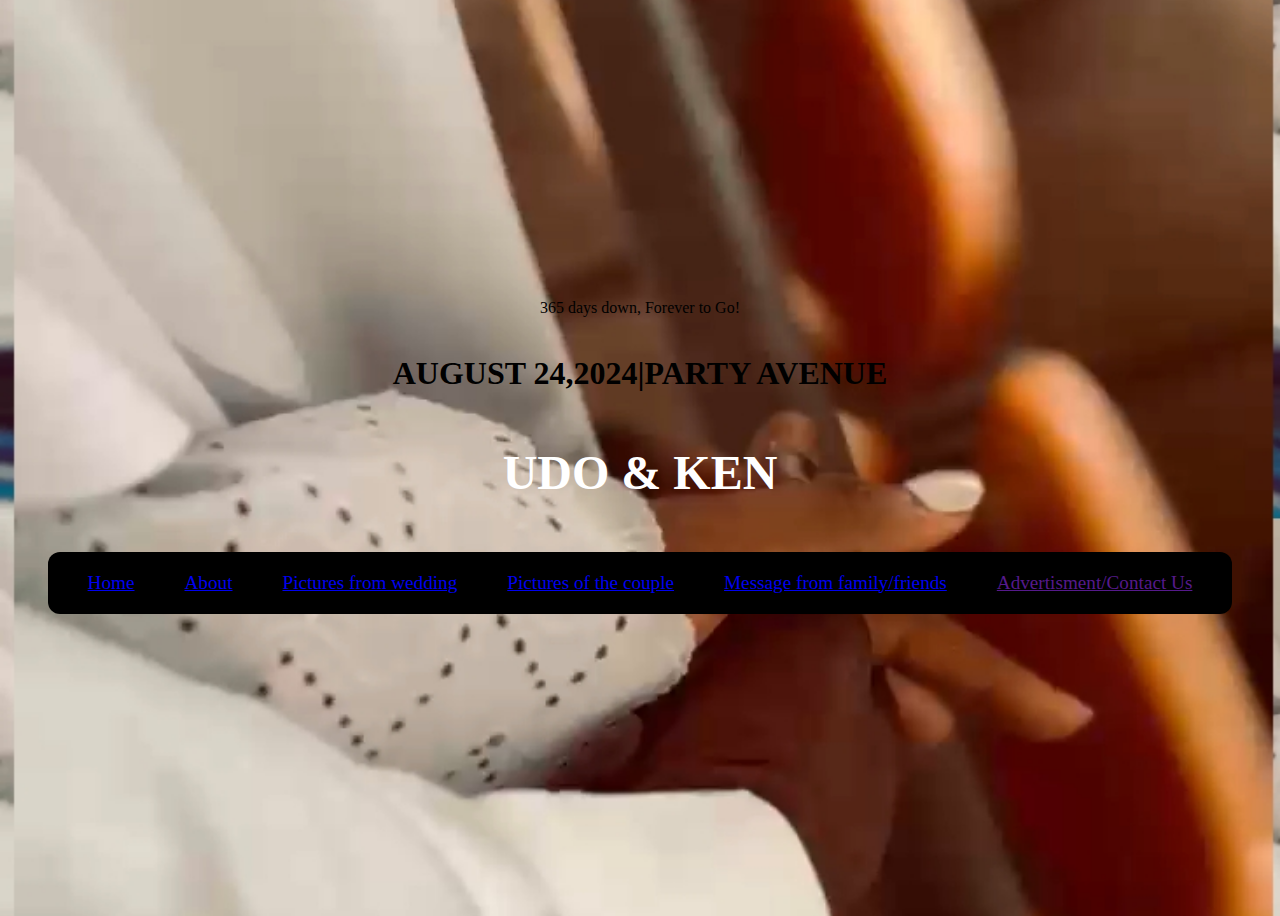
<file: index.html>
<!DOCTYPE html>
<html lang="en">
<head>
    <meta charset="UTF-8">
    <meta name="viewport" content="width=device-width, initial-scale=1.0">
    <title>Udo And Kenny 1st anniversary</title>
    <link rel="stylesheet" href="style.css">
</head>
<body class="body">
    <div class="center-container">
        <p class="subtitle">365 days down, Forever to Go!</p>
        <h1 class="subtitles">AUGUST 24,2024|PARTY AVENUE</h1>  
     <h1 class="big-text">UDO & KEN</h1> 
   <nav>
        <ul class="ul">
            <li><a href="index.html">Home</a></li>
            <li><a href="About.html">About </a></li>
            <li><a href=" pic.html">Pictures from wedding</a></li>
            <li><a href="couple.html">Pictures of the couple</a></li>
            <li><a href="message.html">Message from family/friends</a></li>
            <li><a href="">Advertisment/Contact Us</a></li>
        </ul>
    </nav>  
    </div>
    <div>
        <audio class="audio" src="sjjm_E_131_r240P.mp4" autoplay></audio>
    </div>  
</body>
</html>
</file>
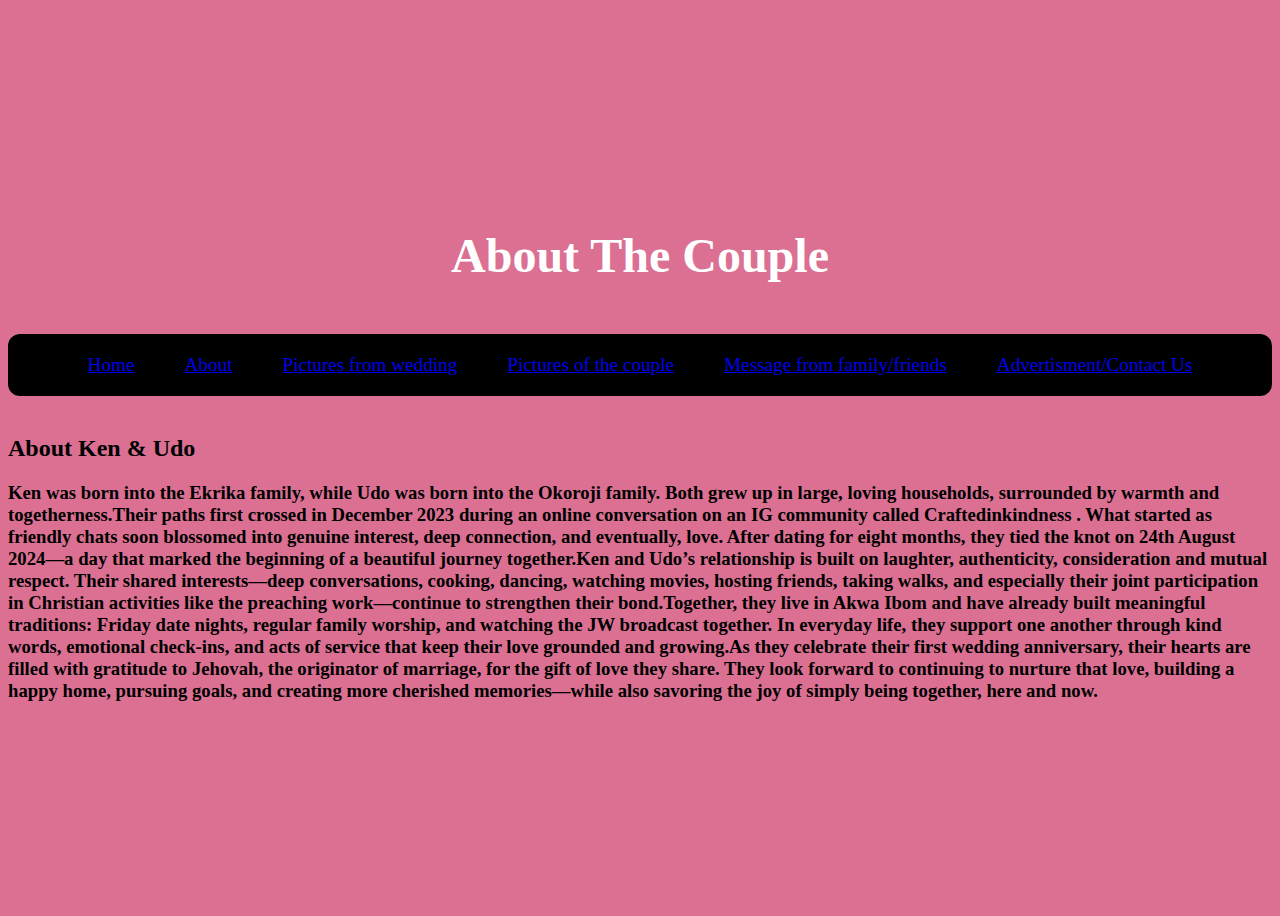
<file: About.html>
<!DOCTYPE html>
<html lang="en">
<head>
    <meta charset="UTF-8">
    <meta name="viewport" content="width=device-width, initial-scale=1.0">
    <title>Udo And Kenny 1st anniversary</title>
    <link rel="stylesheet" href="style.css">
</head>

<body class="bodya"> 
    <div class="center-containera">
        <h1 class="big-texta">About The Couple </h1> 
   <nav>
        <ul class="ula">
            <li><a href="index.html">Home</a></li>
            <li><a href="About.html">About </a></li>
            <li><a href=" pic.html">Pictures from wedding</a></li>
            <li><a href="couple.html">Pictures of the couple</a></li>
            <li><a href="message.html">Message from family/friends</a></li>
            <li><a href="option.html">Advertisment/Contact Us</a></li>
        </ul>
    </nav>  
    <div>
        <audio class="audio" src="sjjm_E_131_r240P.mp4" autoplay></audio>
      <h2>About Ken & Udo </h2>
<h3>Ken was born into the Ekrika family, while Udo was born into the Okoroji family. Both grew up in large, loving households, surrounded by warmth and togetherness.Their paths first crossed in December 2023 during an online conversation on an IG community called Craftedinkindness . What started as friendly chats soon blossomed into genuine interest, deep connection, and eventually, love. After dating for eight months, they tied the knot on 24th August 2024—a day that marked the beginning of a beautiful journey together.Ken and Udo’s relationship is built on laughter, authenticity, consideration and mutual respect. Their shared interests—deep conversations, cooking, dancing, watching movies, hosting friends, taking walks, and especially their joint participation in Christian activities like the preaching work—continue to strengthen their bond.Together, they live in Akwa Ibom and have already built meaningful traditions: Friday date nights, regular family worship, and watching the JW broadcast together. In everyday life, they support one another through kind words, emotional check-ins, and acts of service that keep their love grounded and growing.As they celebrate their first wedding anniversary, their hearts are filled with gratitude to Jehovah, the originator of marriage, for the gift of love they share. They look forward to continuing to nurture that love, building a happy home, pursuing goals, and creating more cherished memories—while also savoring the joy of simply being together, here and now.</h3>

    </div>  
</body>
</html>
</file>
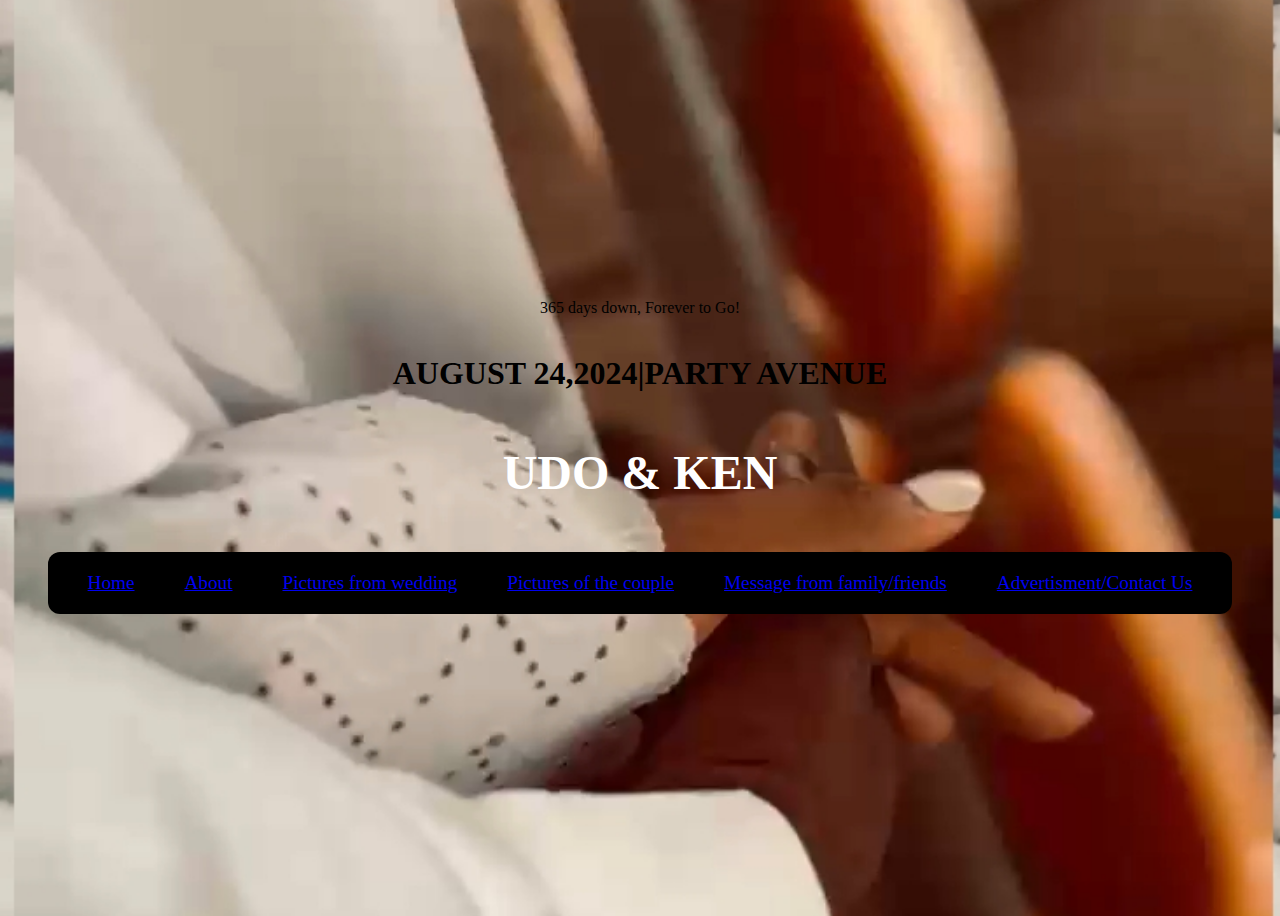
<file: option.html>
<!DOCTYPE html>
<html lang="en">
<head>
    <meta charset="UTF-8">
    <meta name="viewport" content="width=device-width, initial-scale=1.0">
    <title>Udo And Kenny 1st anniversary</title>
    <link rel="stylesheet" href="style.css">
</head>

<body class="bodye">
    <div class="center-containere">
        <p class="subtitlee">365 days down, Forever to Go!</p>
        <h1 class="subtitles">AUGUST 24,2024|PARTY AVENUE</h1>  
     <h1 class="big-texte">UDO & KEN</h1> 
   <nav>
        <ul class="ul">
            <li><a href="index.html">Home</a></li>
            <li><a href="About.html">About </a></li>
            <li><a href=" pic.html">Pictures from wedding</a></li>
            <li><a href="couple.html">Pictures of the couple</a></li>
            <li><a href="message.html">Message from family/friends</a></li>
            <li><a href="option.html">Advertisment/Contact Us</a></li>
        </ul>
    </nav>  
    <div>
        <audio class="audio" src="sjjm_E_131_r240P.mp4" autoplay></audio>
    </div>  
</body>
</html>
</file>
<file: style.css>
.body{
      display: flex;
  justify-content: center;   /* Center horizontally */
  align-items: center;       /* Center vertically */
  min-height: 100vh;         /* Full viewport height */
   background-image: url(Screenshot_21-8-2025_82845_127.0.0.1.jpeg);
   background-size: cover;
   background-repeat: no-repeat;
   background-position: center;
}

.ul{
    display: flex;
   justify-content: center;
   list-style: none;
   gap: 50px;
   color: white;
   text-decoration: none;  
   font-size: 1.2rem;
   background-color: black; 
   padding: 20px 40px;
   border-radius: 12px;
}

.audio{
    width: 350px;
    margin: 30px auto 0 auto;
    display: block;
    background: #222;
    border-radius: 10px;
    box-shadow: 0 4px 16px rgba(0,0,0,0.2);
    outline: none;
    padding: 8px 0;
}

.big-text {
  font-size: 3rem;    /* You can increase this value for bigger text */
  font-weight: bold;  /* Optional: makes text bold */
  color: white;       /* Optional: change text color */
  text-align: center; /* Optional: center the text */
  justify-content: center;
}

/* ...existing code... */

.center-container {
  display: flex;
  flex-direction: column;
  align-items: center;
  justify-content: center;
  min-height: 100vh;
  width: 100%;
}
   



.bodya{
      display: flex;
  justify-content: center;   /* Center horizontally */
  align-items: center;       /* Center vertically */
  min-height: 100vh;         /* Full viewport height */
  background-color: palevioletred;
   background-size: cover;
   background-repeat: no-repeat;
   background-position: center;
}

.ula{
    display: flex;
   justify-content: center;
   list-style: none;
   gap: 50px;
   color: white;
   text-decoration: none;  
   font-size: 1.2rem;
   background-color: black; 
   padding: 20px 40px;
   border-radius: 12px;
}

.audioa{
    width: 350px;
    margin: 30px auto 0 auto;
    display: block;
    background: #222;
    border-radius: 10px;
    box-shadow: 0 4px 16px rgba(0,0,0,0.2);
    outline: none;
    padding: 8px 0;
}

.big-texta {
  font-size: 3rem;    /* You can increase this value for bigger text */
  font-weight: bold;  /* Optional: makes text bold */
  color: white;       /* Optional: change text color */
  text-align: center; /* Optional: center the text */
  justify-content: center;
}

/* ...existing code... */

.center-containera {
  display: flex;
  flex-direction: column;
  justify-content: center;
  min-height: 100vh;
  width: 100%;
}



.bodyb{
      display: flex;
  justify-content: center;   /* Center horizontally */
  align-items: center;       /* Center vertically */
  min-height: 100vh;         /* Full viewport height */
   background-color: palevioletred;
   background-size: cover;
   background-repeat: no-repeat;
   background-position: center;
}

.ulb{
    display: flex;
   justify-content: center;
   list-style: none;
   gap: 50px;
   color: white;
   text-decoration: none;  
   font-size: 1.2rem;
   background-color: black; 
   padding: 20px 40px;
   border-radius: 12px;
}

.audiob{
    width: 350px;
    margin: 30px auto 0 auto;
    display: block;
    background: #222;
    border-radius: 10px;
    box-shadow: 0 4px 16px rgba(0,0,0,0.2);
    outline: none;
    padding: 8px 0;
}

.big-textb {
  font-size: 3rem;    /* You can increase this value for bigger text */
  font-weight: bold;  /* Optional: makes text bold */
  color: white;       /* Optional: change text color */
  text-align: center; /* Optional: center the text */
  justify-content: center;
}

/* ...existing code... */

.center-containerb {
  display: flex;
  flex-direction: column;
  align-items: center;
  justify-content: center;
  min-height: 100vh;
  width: 100%;
}

.imgb{
  width: 600px;
  height: 400px;
}

.imgba{
  width: 600px;
  height: 400px;
}

.imgbb{
  width: 600px;
  height: 400px;
}

.imgbc{
    width: 600px;
  height: 400px;
}

.imgbd{
    width: 600px;
  height: 400px;
}

.imgbe{
    width: 600px;
  height: 400px;
}

.imgbf{
    width: 600px;
  height: 400px;
}

.imgbg{
    width: 600px;
  height: 400px;
}

.imgbh{
   width: 600px;
  height: 400px;
}

.videob{
   width: 600px;
  height: 400px;
}

.imgbi{
   width: 600px;
  height: 600px;
}

.imgbj{
   width: 600px;
  height: 400px;
}

.imgbk{
   width: 600px;
  height: 400px;
}

.imgbl{
   width: 400px;
  height: 400px;
}

.imgbm{
   width: 300px;
  height: 400px;
}

.imgbn{
   width: 600px;
  height: 400px;
}

.imgbo{
    width: 600px;
  height: 400px;
}

.imgbp{
    width: 500px;
  height: 400px;
}




.bodyc{
      display: flex;
  justify-content: center;   /* Center horizontally */
  align-items: center;       /* Center vertically */
  min-height: 100vh;         /* Full viewport height */
   background-color: palevioletred;
   background-size: cover;
   background-repeat: no-repeat;
   background-position: center;
}

.ulc{
    display: flex;
   justify-content: center;
   list-style: none;
   gap: 50px;
   color: white;
   text-decoration: none;  
   font-size: 1.2rem;
   background-color: black; 
   padding: 20px 40px;
   border-radius: 12px;
}

.audioc{
    width: 350px;
    margin: 30px auto 0 auto;
    display: block;
    background: #222;
    border-radius: 10px;
    box-shadow: 0 4px 16px rgba(0,0,0,0.2);
    outline: none;
    padding: 8px 0;
}

.big-textc {
  font-size: 3rem;    /* You can increase this value for bigger text */
  font-weight: bold;  /* Optional: makes text bold */
  color: white;       /* Optional: change text color */
  text-align: center; /* Optional: center the text */
  justify-content: center;
}

/* ...existing code... */

.center-containerc {
  display: flex;
  flex-direction: column;
  align-items: center;
  justify-content: center;
  min-height: 100vh;
  width: 100%;
}

.imgc{
     width: 500px;
  height: 500px;
}

.imgca{
     width: 400px;
  height: 400px;
}

.imgcb{
     width: 400px;
  height: 400px;
}

.imgcc{
     width: 400px;
  height: 400px;
}

.imgcd{
     width: 400px;
  height: 400px;  
}

.imgce{
     width: 400px;
  height: 400px;
}

.imgcf{
     width: 400px;
  height: 400px;
}

.imgcg{
     width: 400px;
  height: 400px;
}

.imgch{
     width: 400px;
  height: 400px;
}

.imgci{
     width: 400px;
  height: 400px;
}

.imgcj{
     width: 400px;
  height: 400px;
}

.imgck{
     width: 400px;
  height: 400px;
}

.imgcl{
     width: 400px;
  height: 400px;
}

.imgcm{
     width: 400px;
  height: 400px;
}

.imgcn{
     width: 400px;
  height: 400px;
}

.imgco{
     width: 400px;
  height: 400px;
}

.imgcp{
     width: 400px;
  height: 400px;
}

.imgcq{
       width: 400px;
  height: 400px;
}

.imgcr{
       width: 400px;
  height: 400px;
}

.imgcs{
       width: 400px;
  height: 400px;
}




.bodyd{
      display: flex;
  justify-content: center;   /* Center horizontally */
  align-items: center;       /* Center vertically */
  min-height: 100vh;         /* Full viewport height */
   background-image: url(Screenshot_21-8-2025_82845_127.0.0.1.jpeg);
   background-size: cover;
   background-repeat: no-repeat;
   background-position: center;
}

.uld{
    display: flex;
   justify-content: center;
   list-style: none;
   gap: 50px;
   color: white;
   text-decoration: none;  
   font-size: 1.2rem;
   background-color: black; 
   padding: 20px 40px;
   border-radius: 12px;
}

.audiod{
    width: 350px;
    margin: 30px auto 0 auto;
    display: block;
    background: #222;
    border-radius: 10px;
    box-shadow: 0 4px 16px rgba(0,0,0,0.2);
    outline: none;
    padding: 8px 0;
}

.big-textd {
  font-size: 3rem;    /* You can increase this value for bigger text */
  font-weight: bold;  /* Optional: makes text bold */
  color: white;       /* Optional: change text color */
  text-align: center; /* Optional: center the text */
  justify-content: center;
}

/* ...existing code... */

.center-containerd {
  display: flex;
  flex-direction: column;
  align-items: center;
  justify-content: center;
  min-height: 100vh;
  width: 100%;
}



.bodye{
      display: flex;
  justify-content: center;   /* Center horizontally */
  align-items: center;       /* Center vertically */
  min-height: 100vh;         /* Full viewport height */
   background-image: url(Screenshot_21-8-2025_82845_127.0.0.1.jpeg);
   background-size: cover;
   background-repeat: no-repeat;
   background-position: center;
}

.ule{
    display: flex;
   justify-content: center;
   list-style: none;
   gap: 50px;
   color: white;
   text-decoration: none;  
   font-size: 1.2rem;
   background-color: black; 
   padding: 20px 40px;
   border-radius: 12px;
}

.audioe{
    width: 350px;
    margin: 30px auto 0 auto;
    display: block;
    background: #222;
    border-radius: 10px;
    box-shadow: 0 4px 16px rgba(0,0,0,0.2);
    outline: none;
    padding: 8px 0;
}

.big-texte {
  font-size: 3rem;    /* You can increase this value for bigger text */
  font-weight: bold;  /* Optional: makes text bold */
  color: white;       /* Optional: change text color */
  text-align: center; /* Optional: center the text */
  justify-content: center;
}

/* ...existing code... */

.center-containere {
  display: flex;
  flex-direction: column;
  align-items: center;
  justify-content: center;
  min-height: 100vh;
  width: 100%;
}
</file>
